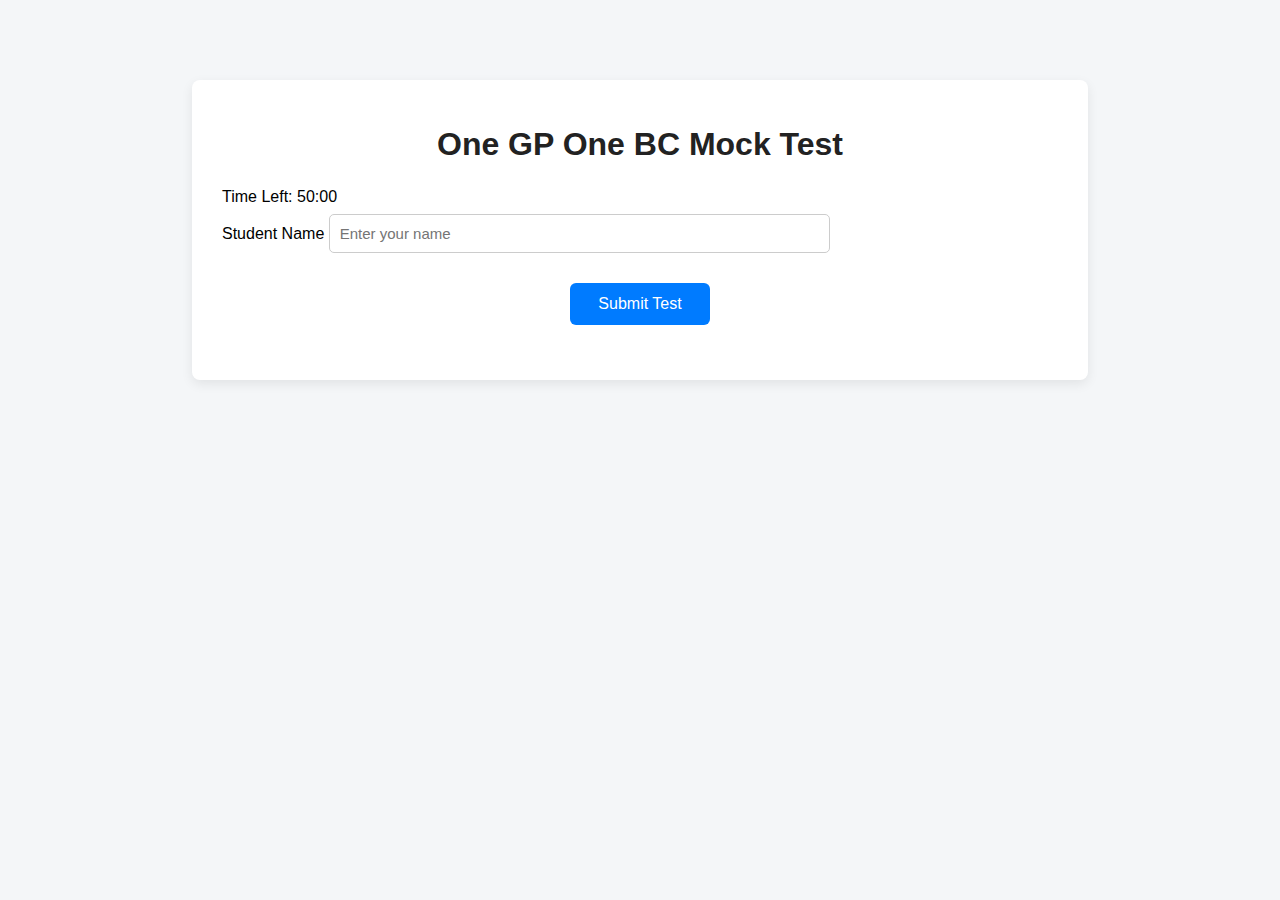
<file: index.html>
<!DOCTYPE html>
<html lang="en">
<head>
  <meta charset="UTF-8">
  <title>One GP One BC Mock Test</title>

  <!-- CSS -->
  <link rel="stylesheet" href="style.css">
</head>
<body>

  <div class="container">

    <h1>One GP One BC Mock Test</h1>

    <!-- Timer -->
    <div id="timer">Time Left: 50:00</div>

    <!-- Student Name -->
    <div class="name-box">
      <label for="studentName">Student Name</label>
      <input
        type="text"
        id="studentName"
        placeholder="Enter your name"
        required
      >
    </div>

    <!-- Quiz -->
    <form id="quizForm">
      <div id="quiz"></div>

      <button type="submit" class="submit-btn">
        Submit Test
      </button>
    </form>

    <!-- Result -->
    <div id="result"></div>

  </div>

  <!-- JS (order matters) -->
  <script src="questions.js"></script>
  <script src="script.js"></script>

</body>
</html>
</file>
<file: style.css>
/* ===== BASIC RESET ===== */
* {
  box-sizing: border-box;
}

body {
  font-family: Arial, Helvetica, sans-serif;
  background: #f4f6f8;
  margin: 0;
  padding: 0;
}

/* ===== MAIN CONTAINER ===== */
.container {
  width: 70%;
  margin: 80px auto 40px auto;
  background: #ffffff;
  padding: 25px 30px;
  border-radius: 8px;
  box-shadow: 0 4px 12px rgba(0,0,0,0.08);
}

/* ===== HEADINGS ===== */
h1 {
  text-align: center;
  margin-bottom: 25px;
  color: #222;
}

/* ===== STUDENT NAME INPUT ===== */
#studentName {
  width: 60%;
  padding: 10px;
  font-size: 15px;
  border: 1px solid #ccc;
  border-radius: 5px;
  margin-top: 8px;
}

#studentName:focus {
  outline: none;
  border-color: #007bff;
}

/* ===== QUESTIONS ===== */
.question {
  margin-bottom: 22px;
  padding: 12px 15px;
  border-bottom: 1px solid #eee;
}

.question p {
  margin-bottom: 10px;
  font-weight: bold;
}

/* ===== OPTIONS ===== */
.question label {
  display: block;
  margin-bottom: 6px;
  cursor: pointer;
  font-size: 15px;
}

.question input[type="radio"] {
  margin-right: 8px;
}

/* ===== SUBMIT BUTTON ===== */
button {
  display: block;
  margin: 30px auto;
  padding: 12px 28px;
  font-size: 16px;
  background: #007bff;
  color: #fff;
  border: none;
  border-radius: 6px;
  cursor: pointer;
}

button:hover {
  background: #0056b3;
}

/* ===== RESULT SECTION ===== */
#result {
  margin-top: 30px;
  padding: 18px;
  border-radius: 6px;
  background: #f9f9f9;
  font-size: 17px;
  line-height: 1.6;
  display: none;
}

/* ===== STICKY TIMER ===== */
#timer-box {
  position: fixed;
  top: 20px;
  right: 20px;
  background: #222;
  color: #fff;
  padding: 12px 18px;
  border-radius: 8px;
  font-size: 16px;
  font-weight: bold;
  z-index: 999;
  box-shadow: 0 4px 10px rgba(0,0,0,0.25);
}

/* ===== MOBILE RESPONSIVE ===== */
@media (max-width: 768px) {
  .container {
    width: 92%;
    padding: 18px;
  }

  #studentName {
    width: 100%;
  }

  #timer-box {
    top: auto;
    bottom: 15px;
    right: 15px;
    font-size: 14px;
  }
}
</file>
